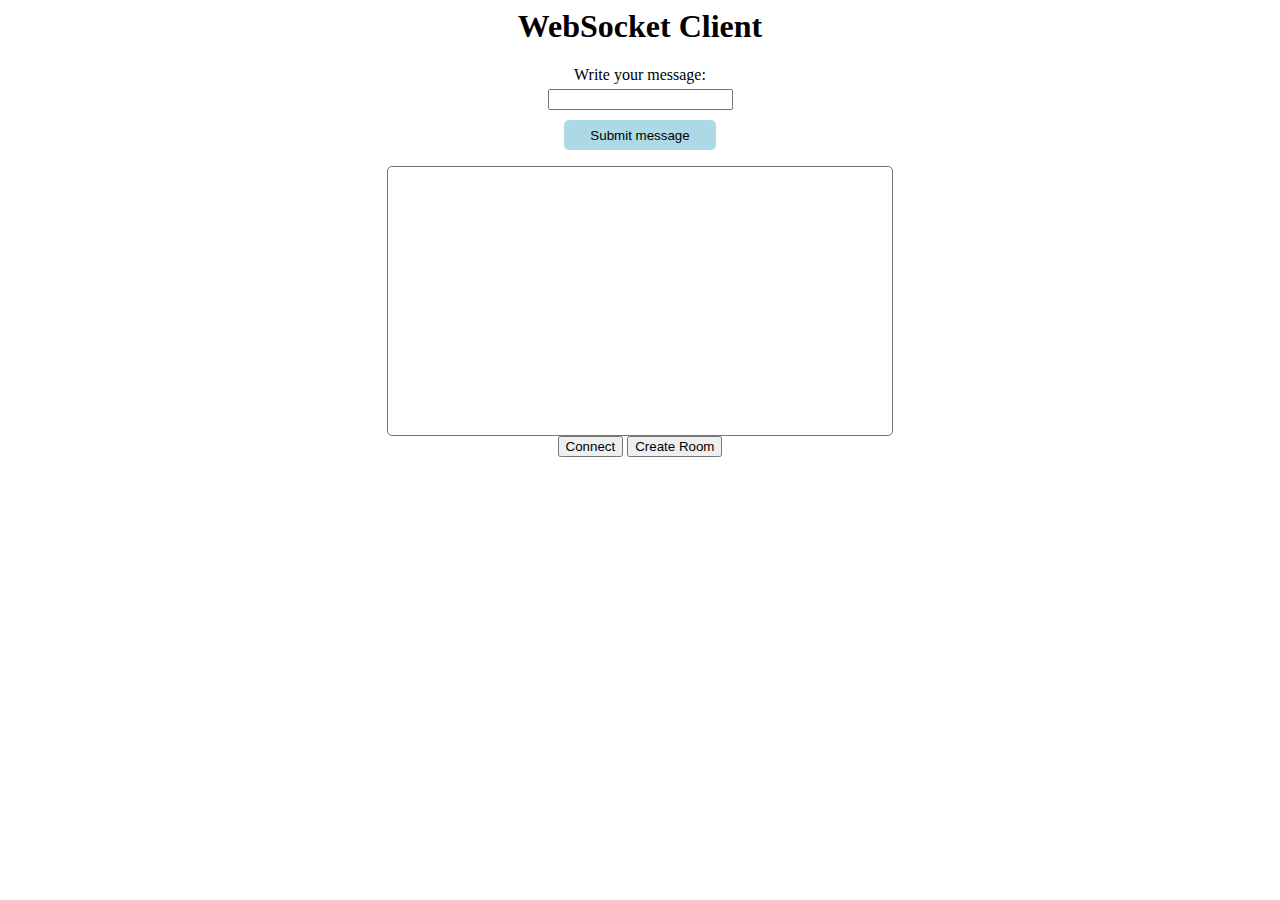
<file: frontend/index.html>
<html>
  <head>
    <meta charset="UTF-8" />
    <title>WebSocket Client</title>
    <style>
      h1{
        text-align: center;
      }
      #container{
        width: 100%;
        display: flex;
        flex-direction: column;
        align-items: center;
        justify-content: center;
      }
      form{
        width: 100%;
        display: flex;
        flex-direction: column;
        align-items: center;
      }
      #message{
        margin-top: 5px;
      }
      #submit{
        margin-top: 10px;
        border-radius: 5px;
        width: 12%;
        height: 30px;
        border: 1px solid transparent;
        cursor: pointer;
        background: lightblue;
      }
      #chat{
        width: 40%;
        border: 3px sold lightcoral;
        outline: none;
        border-radius: 5px;
        padding: 10px;
        resize: none;
        font-size: 16px;
        height: 30vh;
      }
    </style>
  </head>
  <body>
    <!-- <script src="index.js"></script> -->
    <h1>WebSocket Client</h1>
    <div id="container">
      <form>
        <label for="message">Write your message:</label>
        <input id="message" type="text">
        <button id="submit" type="submit">Submit message</button>
      </form>
      <textarea id="chat" readonly=true></textarea>
      <div>
          <button id="connect">Connect</button>
          <button id="create">Create Room</button>
        </div>
    </div>
  </body>
</html>
</file>
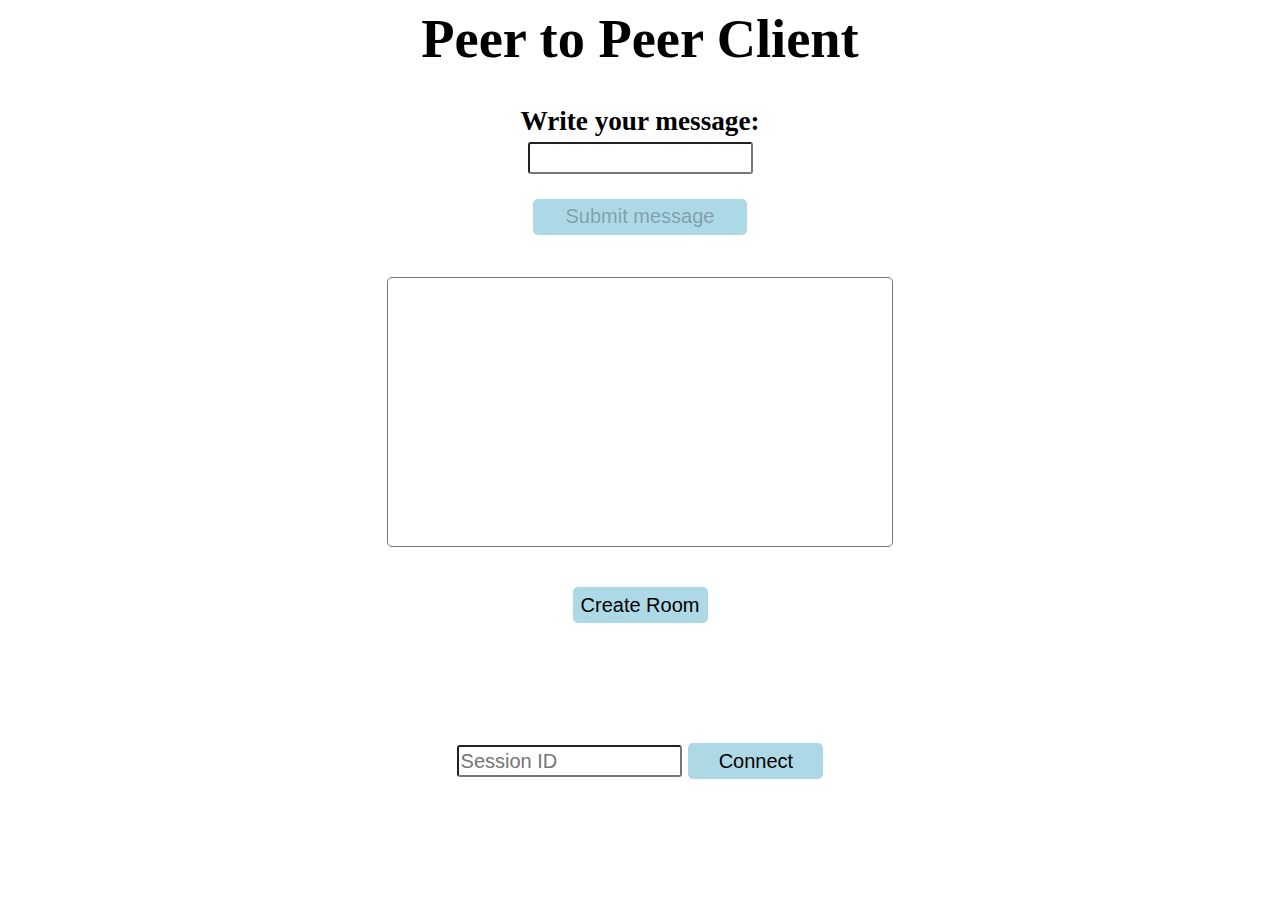
<file: frontend/frontend/index.html>
<html>

<head>
  <meta charset="UTF-8" />
  <title>WebSocket Client</title>
  <link rel="stylesheet" href="style.css">
</head>

<body>
  <script src="index.js"></script>
  <h1>Peer to Peer Client</h1>
  <div id="container">
    <form id="message-form">
      <label for="message">Write your message:</label>
      <input id="message" class="input" type="text">
      <button id="submit" class="button" type="submit" disabled>Submit message</button>
    </form>
    <textarea id="chat" readonly=true></textarea>
    <div id="container2">
      <button id="create" class="button container-button">Create Room</button>
      <h4 id="created-session-id">Hello</h4>
      <form id="session-id-form">

        <!-- <label for="session-id-input">Write a session ID</label> -->
        <input id="session-id-input" class="input" type="text" placeholder="Session ID" required>
        <button id="connect" class="button container-button" type="submit">Connect</button>
        <p id="error"></p>
      </form>
    </div>
  </div>
</body>

</html>
</file>
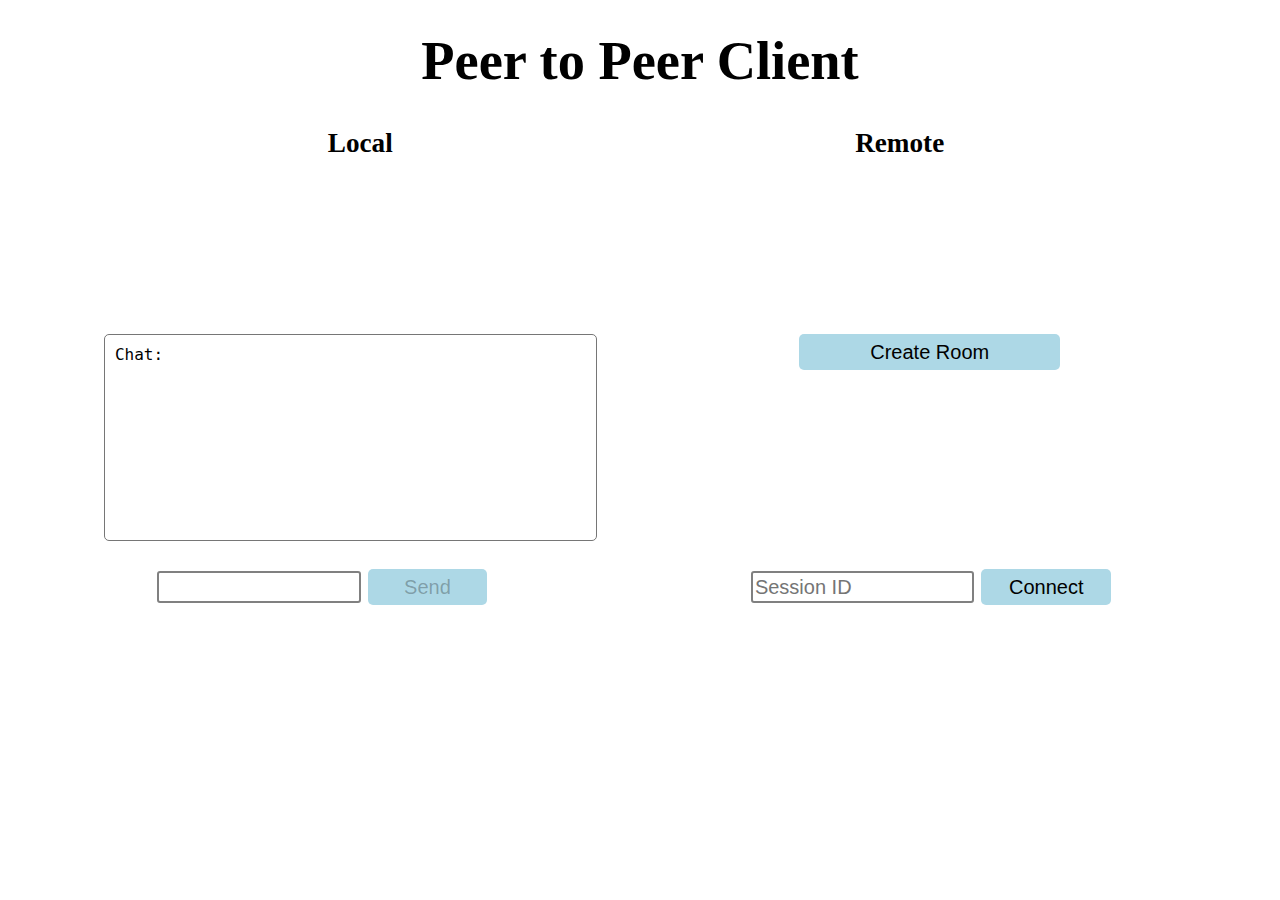
<file: p2p/frontend/index.html>
<html>
  <head>
    <meta charset="UTF-8" />
    <title>Peer To Peer</title>
    <!-- Will be sent by server -->
    <link rel="stylesheet" href="style.css" />
    <script src="index.js"></script>
  </head>

  <body>
    <h1>Peer to Peer Client</h1>
    <div id="container">
      <div id="video-container">
        <div class="video-label">
          <label for="local-video">Local</label>
          <video id="local-video" autoplay playsinline></video>
        </div>

        <div class="video-label">
          <label for="remote-video">Remote</label>
          <video id="remote-video" autoplay playsinline></video>
        </div>
      </div>
      <div class="chat-controllers">
        <div id="chat">
          <textarea id="output" readonly>Chat:</textarea>
        </div>
        <div id="controllers">
          <button id="create" class="button">Create Room</button>
          <h4 id="created-session-id">Hello</h4>
        </div>
      </div>
      <div id="forms" class="chat-controllers">
        <form>
          <input id="message-input" type="text" />
          <button id="send" class="button" disabled>Send</button>
        </form>
        <form>
          <input
            id="session-id-input"
            type="text"
            placeholder="Session ID"
            required
          />
          <button id="connect" class="button" type="submit">Connect</button>
          <p id="error"></p>
        </form>
      </div>
    </div>
  </body>
</html>
</file>
<file: frontend/frontend/style.css>
body {
    font-size: 1.7em;
}

h1 {
    text-align: center;
}

h4 {
    margin: 3vh;
}

label {
    font-weight: bold;
}

#container {
    width: 100%;
    display: flex;
    flex-direction: column;
    align-items: center;
    justify-content: center;
}

form {
    display: flex;
    flex-direction: column;
    align-items: center;
}

#message-form {
    width: 100%;
}

.input {
    margin-top: 5px;
    margin-bottom: 5px;
    height: 3.5vh;
    width: 25vh;
    font-size: 20px;
    border-radius: 3px;
}

.button {
    margin-top: 20px;
    margin-bottom: 15px;
    border-radius: 5px;
    font-size: 20px;
    width: 17%;
    height: 4vh;
    border: 1px solid transparent;
    cursor: pointer;
    background: lightblue;
}

#container2 {
    display: flex;
    flex-direction: column;
    width: 100%;
    justify-content: space-evenly;
    align-items: center;
}

#session-id-form {
    display: inline;
}


#created-session-id {
    visibility: hidden;
}

.container-button {
    width: 15vh;
}

#chat {
    width: 40%;
    margin-bottom: 20px;
    border: 3px sold lightcoral;
    outline: none;
    border-radius: 5px;
    padding: 10px;
    resize: none;
    font-size: 16px;
    height: 30vh;
}
#error{
    font-size: 0.9em;
    margin-top: 0;
    color:red;
    text-align: center;
}
</file>
<file: p2p/frontend/style.css>
body {
  font-size: 1.7em;
  margin: 30px;
}

h1 {
  text-align: center;
}

h4 {
  margin: 3vh;
}

label {
  font-weight: bold;
}

video {
  border-radius: 10px;
}

#container {
  width: 100%;
  display: flex;
  flex-direction: column;
  align-items: center;
  justify-content: center;
}

form {
  display: inline;
}

#video-container {
  display: flex;
  flex-direction: row;
  justify-content: space-evenly;
  width: 100%;
}

.video-label {
  display: flex;
  flex-direction: column;
  width: 31%;
  margin: 0 20px 10px 0;
}

.video-label label {
  text-align: center;
}

.chat-controllers {
  display: flex;
  flex-direction: row;
  margin-top: 15px;
  width: 95%;
  justify-content: center;
}

#forms {
  justify-content: space-around;
  margin-top: 5px;
  margin-bottom: 0;
  height: 0;
  width: 100%;
  /* margin-left: 2%; */
}

#chat {
  width: 50%;
  display: flex;
  flex-direction: column;
  align-items: center;
}

#output {
  width: 85%;
  margin-bottom: 20px;
  outline: none;
  border-radius: 5px;
  padding: 10px;
  resize: none;
  font-size: 16px;
  height: 23vh;
  /* overflow-y: scroll; */
}

input {
  margin-top: 5px;
  margin-bottom: 5px;
  height: 3.5vh;
  width: 60%;
  font-size: 20px;
  border-radius: 3px;
  border: 2px solid grey;
}

.button {
  /* margin-top: 20px;     */
  margin-bottom: 15px;
  border-radius: 5px;
  font-size: 20px;
  width: 35%;
  height: 4vh;
  border: 1px solid transparent;
  cursor: pointer;
  background: lightblue;
}

#controllers {
  display: flex;
  flex-direction: column;
  width: 50%;
  align-items: center;
}

#create {
  width: 45%;
  /* margin-right: 5%; */
}

#connect {
  margin-right: 4;
}

#created-session-id {
  visibility: hidden;
}

#error {
  font-size: 0.9em;
  margin-top: 0;
  color: red;
  text-align: center;
}
</file>
